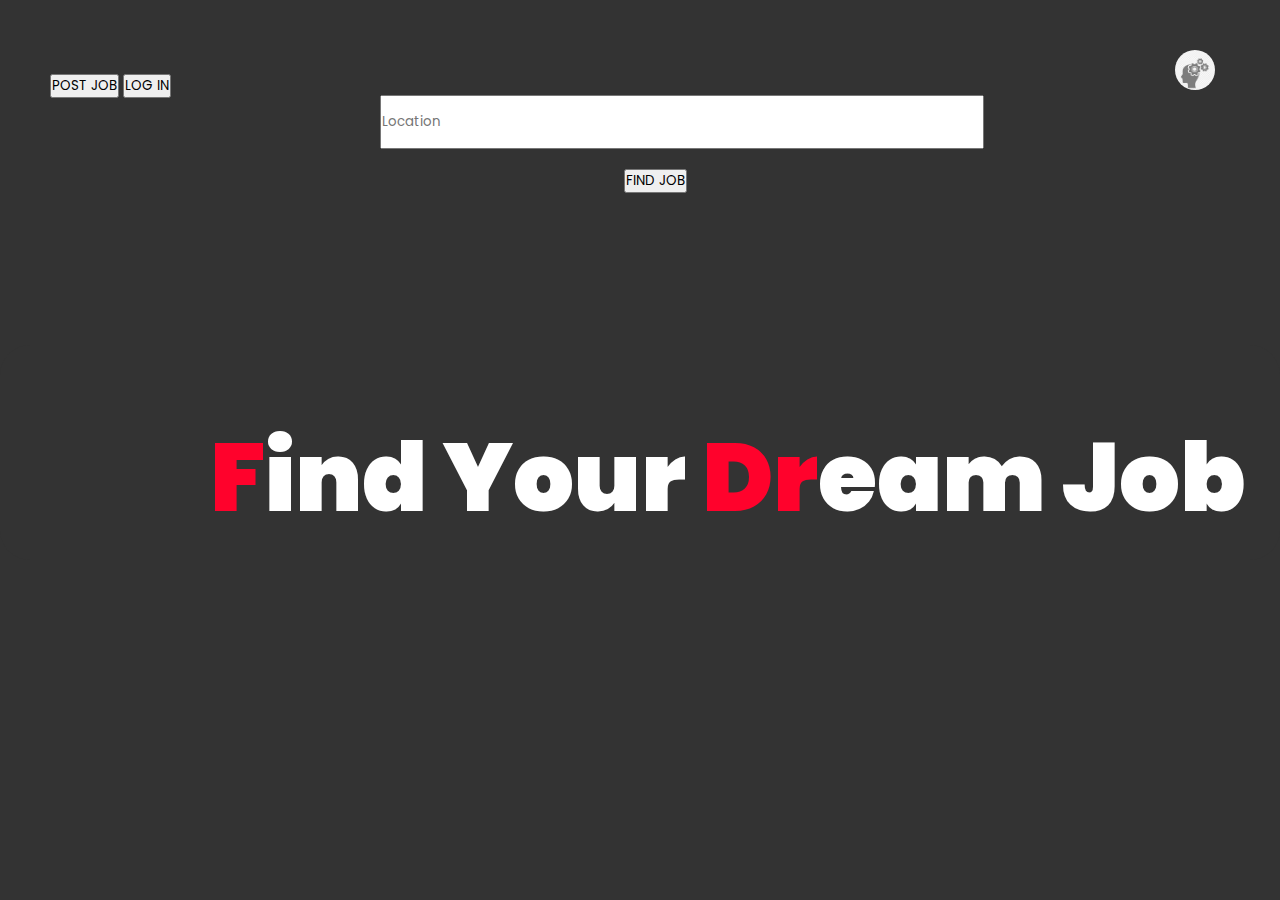
<file: index.html>
<!DOCTYPE html>
<html lang="en">
<head>
    <meta charset="UTF-8">
    <meta http-equiv="X-UA-Compatible" content="IE=edge">
    <meta name="viewport" content="width=device-width, initial-scale=1.0">
    <title>jobs</title>
    <link href="https://cdn.jsdelivr.net/npm/bootstrap@5.0.2/dist/css/bootstrap.min.css" rel="stylesheet" integrity="sha384-EVSTQN3/azprG1Anm3QDgpJLIm9Nao0Yz1ztcQTwFspd3yD65VohhpuuCOmLASjC" crossorigin="anonymous">
    <link rel="stylesheet" href="major.css">
</head>
<body>
    <div class="postlog">
    <button id ="postjobbutton"type="button" class="btn btn-outline-primary btn-lg">POST JOB</button>
    <div id="postjobdatas">
        <input id="title" type="text" class="form-control"  placeholder="title">
        <div class="form-floating" >
            <textarea class="form-control" placeholder="Leave a comment here" id="floatingTextarea2" style="height: 100px"></textarea>
            <label for="floatingTextarea2">Description</label>
            <div class="comlo">
                <input id="company" type="text" class="form-control"  placeholder="company">
                <input id="Location" type="text" class="form-control"  placeholder="Location">
            </div>
            <div class="salary">
                <input id="fromsal" type="text" class="form-control"  placeholder="from$">
                <input id="tosal" type="text" class="form-control"  placeholder="to$">
            </div>
            <div class="type-and-workfrom">
                <select class="form-select" id="emtype" aria-label="Default select example">
                   
                    <option value="1">Full Time</option>
                    <option value="2">Part Time</option>
                   
                  </select>
                  
                  <select class="form-select" id="workfrom" aria-label="Default select example">
                   
                    <option value="1">Work From Home</option>
                    <option value="2">Work From Remote</option>
                   
                  </select>
          </div>
          <button type="button"id="createjobbutton" class="btn btn-secondary btn-sm">Create Job</button>
        </div>
    </div>

    <button id ="open-login-window"type="button" class="btn btn-outline-primary btn-lg">LOG IN</button>
    <div id="login-window">
        <div>
            <div class="mb-3">
              <label for="login-name-input" class="form-label">Name</label>
              <input class="form-control" id="login-name-input" aria-describedby="emailHelp">
            </div>
            <div class="mb-3">
              <label for="password-input" class="form-label">Password</label>
              <input type="password" class="form-control" id="password-input">
            </div>
            <button id="login-submit" class="btn btn-primary">Submit</button>
            <button id="login-cancel" class="btn">Cancel</button>
        </div>
    </div>
    <img src="OIP.jpg">
</div>
    <div class="whatcontainer">
        <div class="col-auto"  >
            <input id="city" type="text" class="form-control"  placeholder="Location">
          </div>
        <button id ="findjob"type="button" class="btn btn-primary btn-lg">FIND JOB</button>
    </div>
 <div id="jobcontainer">
     <h2><span>F</span>ind Your <span>Dr</span>eam Job</h2>
</div>

 <script src="major.js"></script>
</body>
</html>
</file>
<file: major.css>
@import url('https://fonts.googleapis.com/css?family=Poppins:400,500,600,700,800,900&display=swap');
*{
    padding:0;
    margin:0;
    font-family: 'Poppins',sans-serif;
}
body {

    background-color:#333;
}
.main{
 margin-top: 50px; 
}

#location{
    width:400px;
    margin-left: 50px;
    }
   
     input{
        width:600px;
        height:50px;
    }
    .whatcontainer{
     
        width: 550px;
        height: 200px;
        padding: 50px;
       
        margin-top: -53px;
        text-align: center;
        margin-left: 330px;
}
    
 #findjob{
     margin-top: 20px;
 }
    
    #jobcontainer{
        display:flex;
        justify-content: flex-start;
        align-items: flex-start;
        flex-direction: row;
        flex-wrap: wrap;
        padding:10px;
        color:white;
        border-radius: 30px;
       
        background-color: #333;
    }
   
 
   #postjob{
       margin-left: 50px;
       margin-top: 20px;
   }
   .divforitem{
       width:600px;
       height:600px;
   }

   
   #postjobdatas{
       width:500px;
       height:500px;
       background-color: #0275d8;
       position:absolute;
        top: calc(50vh - 250px);
       left: calc(50vw - 250px);
       padding:20px;
       text-align: center;
       border-radius: 20px;
       display:none;
       z-index: 2;
       animation:animate1 1s linear forwards ;
       border:solid 2px #ff022c;
       box-shadow: #ff022c;
   }
   @keyframes animate1 {
    0%{width:0px;
        border-radius: 50%;}
    100%{width: 500px;
        border-radius: 20px;}
}
   .comlo{
       display: flex; 
       margin-bottom: 15px;
      
       margin-top: 15px;
   }
   .salary{
       display: flex;
       margin-bottom: 15px;
   }
   .type-and-workfrom{
    margin-bottom: 15px;
   }
   .description{
    margin-bottom: 15px;
   }
   #title{
    margin-bottom: 15px;  
   }
   #company{
    margin-right: 10px;
   }
   #fromsal{
    margin-right: 10px;
   }
   .whole{
       display: flex;
      background-color:#333;
   }
   h2{
       margin-left: 200px;
       margin-top: 50px;
       position: relative;
       
       font-size: 6em;
       font-weight: 900;
       color:#fff;
       z-index: 1;
       overflow: hidden;
   }
   h2 span{
       color:#ff022c;
   }
   h2:before{
       content:'';
       position: absolute;
       left:110%;
       width:120%;
       height:120%;
       background: linear-gradient(90deg,transparent 0%,#333 5%,#333 100%);
       animation:animate 6.5s linear forwards infinite;
   }
   @keyframes animate {
       0%{left:110%;}
       100%{left:-20%;}
   }
  .form-select{
      margin-bottom: 15px;
  }
  .postlog{
      margin-top: 50px;
      margin-left: 50px;
     
      

  }
  img{
      width:40px;
      height:40px;
      border-radius: 50%;
     margin-left: 1000px;
  }
  #login-window {
    width: 400px;
    height: 280px;
    background-color: #0275d8;
    display: none;
    position: absolute;
    top: calc(50vh - 140px);
    left: calc(50vw - 200px);
    border-radius: 20px;
    box-shadow: 0px 0px 5px rgba(0,0,0, 0.1);
    padding: 30px;
    font-weight: 700;
    z-index: 2;
    animation:animate1 1s linear forwards ;
       border:solid 2px #ff022c;
       box-shadow: #ff022c;
}
h1{
    color:#fff;
   
}
</file>
